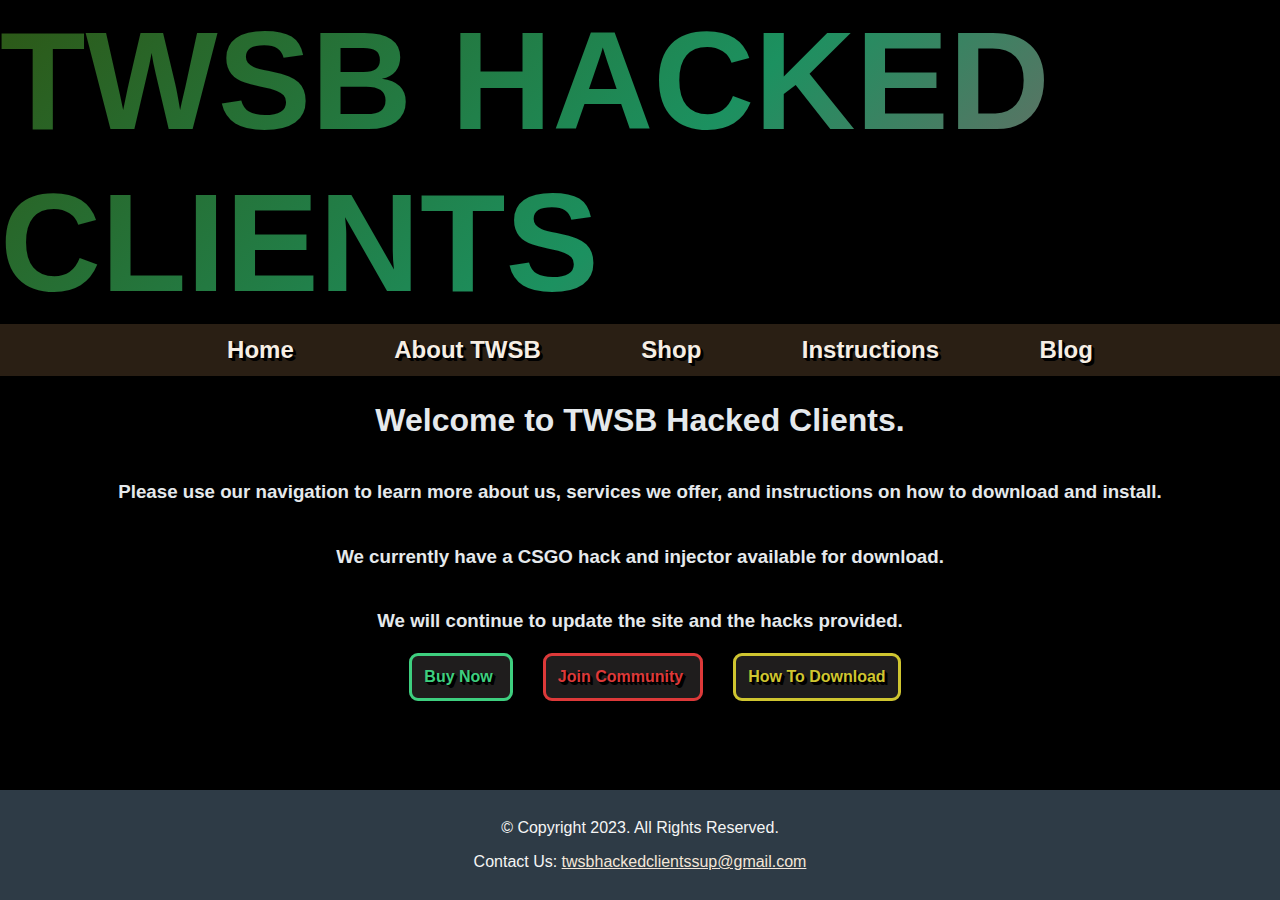
<file: index.html>
<!DOCTYPE html>
<!--
  Student Name: Aiden Marsh
  File Name: index.html week 6 project
  Date: 06/20/2023
  -->

  <html lang="en">

<head>
  <title>TWSB Hacked Clients</title>
  <meta charset="utf-8">
  <link rel="stylesheet" href="css/styles.css">
</head>

<body>
  <header>
    <div class="container">
      <div class="row">
        <div class="col-md-12 text-center">
          <h3 class="animate-charcter"><a href="index.html" title="TWSB Hacks Home Page">TWSB Hacked Clients</a></h3>
        </div>
      </div>
    </div>
  </header>

    <!-- NAV -->

    <nav class="extruded .extruded-hover">
      <ul>
        <li><a href="index.html" title="Home">Home</a></li>
        <li><a href="about.html" title="More About Us">About TWSB</a></li>
        <li><a href="shop.html" title="Shop">Shop</a></li>
        <li><a href="instructions.html" title="How to">Instructions</a></li>
        <li><a href="blog.html" title="Social Blog">Blog</a></li>
      </ul> 
    </nav>

<!-- Use the main area to add the main content to the webpage -->

    <main class="extruded .extruded-hover">
    <div id="center">
      <h1>Welcome to TWSB Hacked Clients.</h1>
      <br>
      <h3>Please use our navigation to learn more about us, services we offer, and instructions on how to download and install.</h3>
      <br>
      <h3>We currently have a CSGO hack and injector available for download.</h3>
      <br>
      <h3>We will continue to update the site and the hacks provided.</h3>
      <br>
      </div>
      <br>
    <a href="shop.html" target="_self" style="border-radius:9px;" class="indexmain" title="Buy Now">
    <span>Buy Now</span>
      </a>
      <a href="blog.html" target="_self" style="border-radius:9px;" class="indexmain2" title="Join Community">
     <span>Join Community</span>
     </a>
     <a href="instructions.html" target="_self" style="border-radius:9px;" class="indexmain3" title="How To Download">
      <span>How To Download</span>
      </a>
    </main>

<!-- Footer -->

    <footer>
      <p>&copy; Copyright 2023. All Rights Reserved.</p>
      <p>Contact Us: <a href="mailto:twsbhackedclientssup@gmail.com" title="TWSB Support Email">twsbhackedclientssup@gmail.com</a></p>
    </footer>
    
    </body>
  </html>
</file>
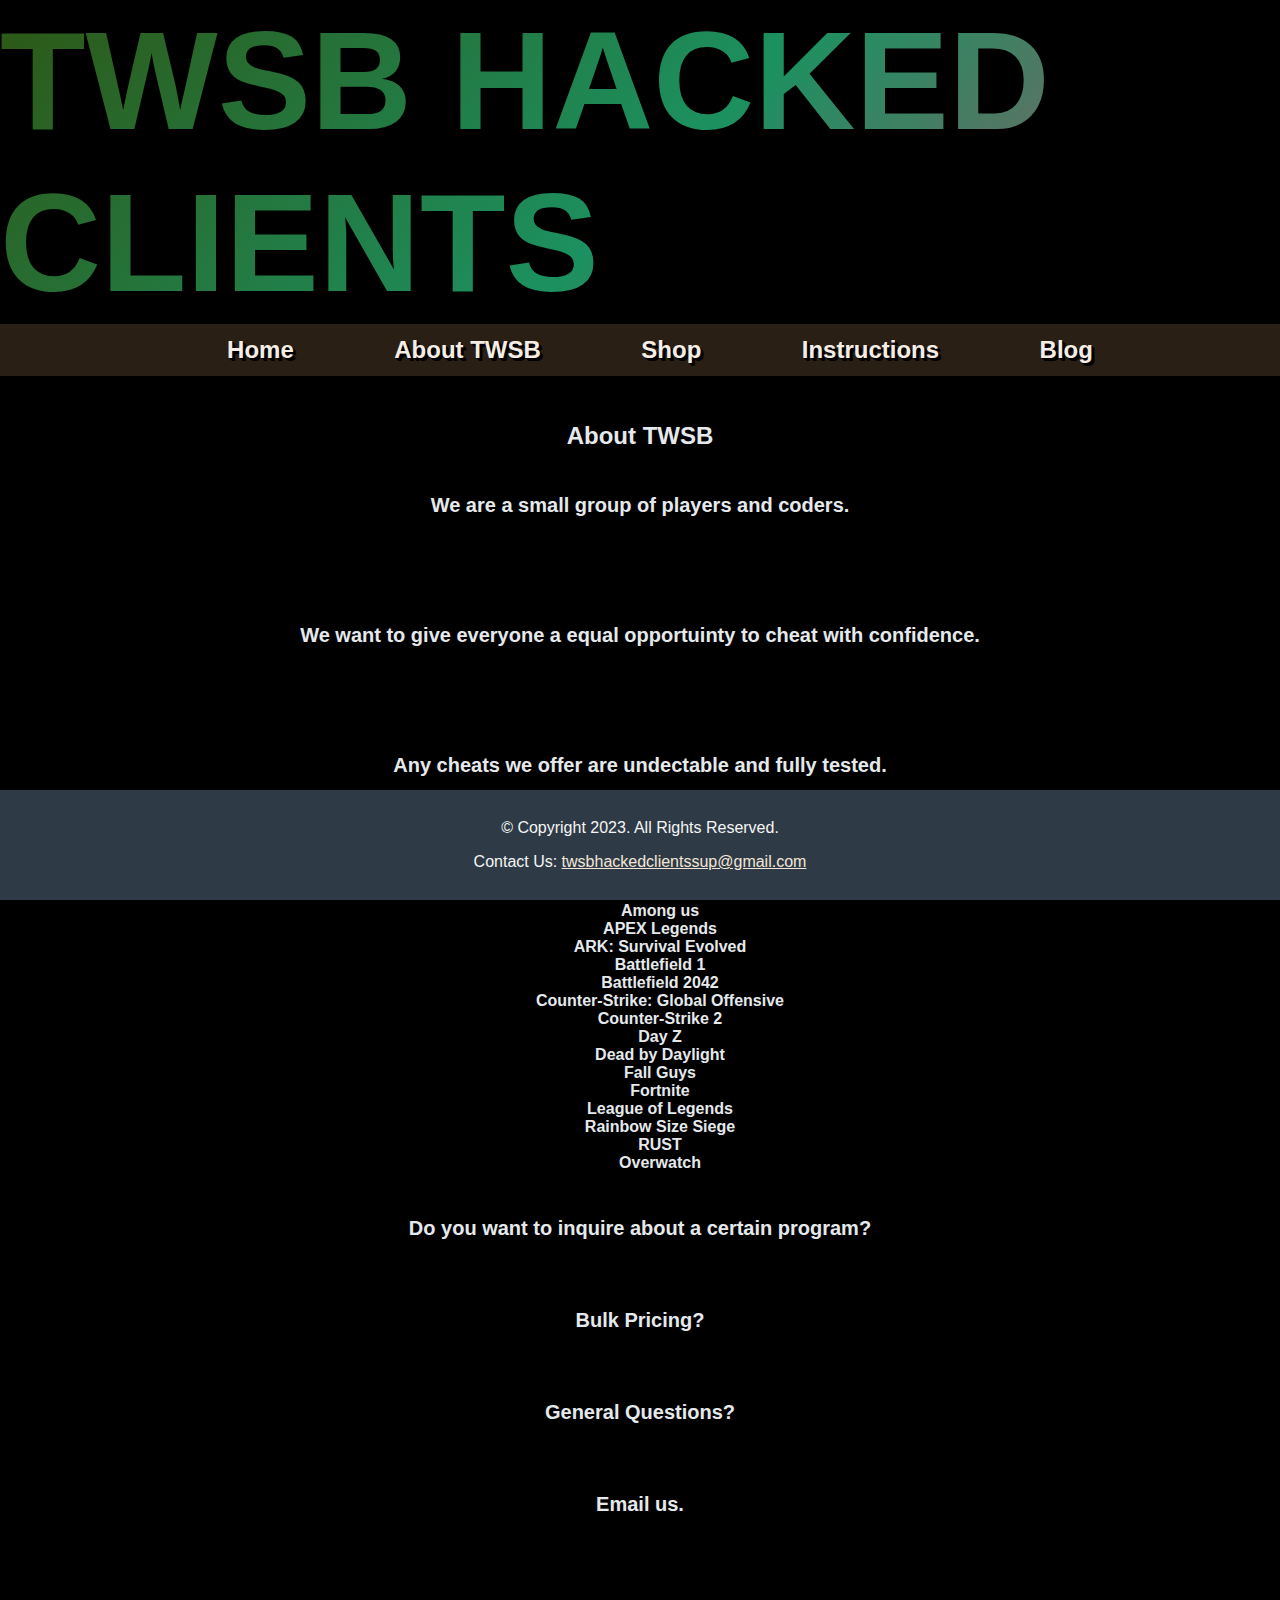
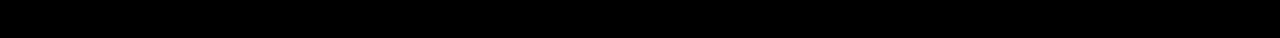
<file: about.html>
<!DOCTYPE html>
<!--
  Student Name: Aiden Marsh
  File Name: about.html week 6 project
  Date: 06/20/2023
  -->

  <html lang="en">
  
<head>
  <title>TWSB Hacked Clients</title>
  <meta charset="utf-8">
  <link rel="stylesheet" href="css/styles.css">
</head>

<body>
  <header>
    <div class="container">
      <div class="row">
        <div class="col-md-12 text-center">
          <h3 class="animate-charcter"><a href="index.html">TWSB Hacked Clients</a></h3>
        </div>
      </div>
    </div>
  </header>

    <!-- Nav -->

    <nav class="extruded .extruded-hover">
      <ul>
        <li><a href="index.html">Home</a></li>
        <li><a href="about.html">About TWSB</a></li>
        <li><a href="shop.html">Shop</a></li>
        <li><a href="instructions.html">Instructions</a></li>
        <li><a href="blog.html">Blog</a></li>
      </ul> 
    </nav>

<!-- Use the main area to add the main content to the webpage -->
    <main class="extruded .extruded-hover">
      <div id="abouttxt">
        <h2>About TWSB</h2>
          <p>We are a small group of players and coders.</p>
          <br>
          <p>We want to give everyone a equal opportuinty to cheat with confidence.</p> 
          <br>
          <p>Any cheats we offer are undectable and fully tested.</p> 
          <br>
      </div>

      <div id="aboutli">
          <h3>We will be expanding into games such as:</h3>
            <ul>
              <li>Among us</li>
              <li>APEX Legends</li>
              <li>ARK: Survival Evolved</li>
              <li>Battlefield 1</li>
              <li>Battlefield 2042</li>
              <li>Counter-Strike: Global Offensive</li>
              <li>Counter-Strike 2</li>
              <li>Day Z</li>
              <li>Dead by Daylight</li>
              <li>Fall Guys</li>
              <li>Fortnite</li>
              <li>League of Legends</li>
              <li>Rainbow Size Siege</li>
              <li>RUST</li>
              <li>Overwatch</li>

            </ul>
      </div>

              <p>Do you want to inquire about a certain program?</p>
              <p>Bulk Pricing?</p>
              <p>General Questions?</p>
              <p>Email us.</p>
    </main>


    <!-- footer -->
    <footer>
      <p>&copy; Copyright 2023. All Rights Reserved.</p>
      <p>Contact Us: <a href="mailto:twsbhackedclientssup@gmail.com" title="TWSB Support Email">twsbhackedclientssup@gmail.com</a></p>
    </footer>
    
    </body>
</html>
</file>
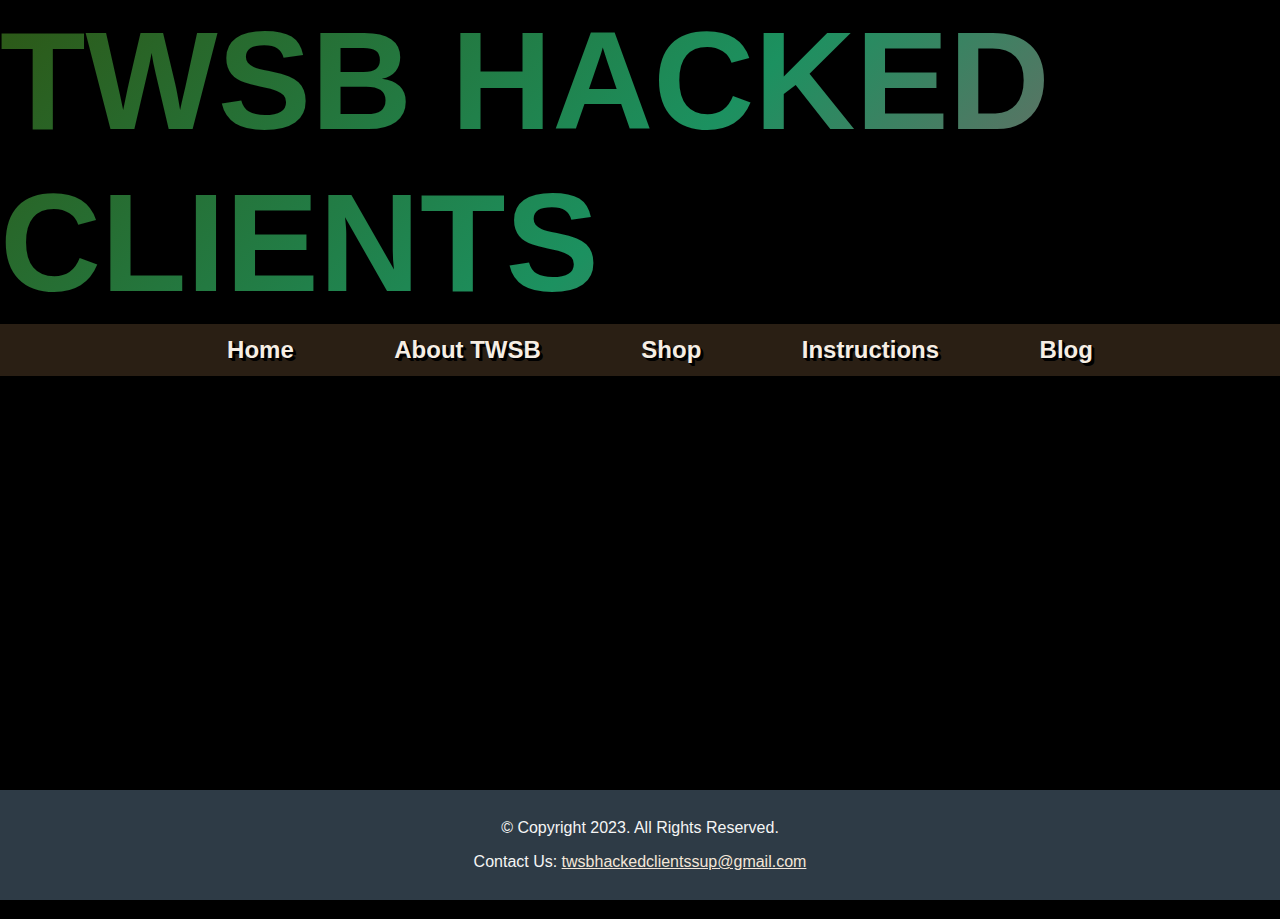
<file: blog.html>
<!DOCTYPE html>
<!--
  Student Name: Aiden Marsh
  File Name: blog.html week 6 project
  Date: 06/20/2023
  -->

  <html lang="en">

<head>
  <title>TWSB Hacked Clients</title>
  <meta charset="utf-8">
  <link rel="stylesheet" href="css/styles.css">
</head>

<body>
  <header>
    <div class="container">
      <div class="row">
        <div class="col-md-12 text-center">
          <h3 class="animate-charcter"><a href="index.html">TWSB Hacked Clients</a></h3>
        </div>
      </div>
    </div>
  </header>


    <!-- Nav -->

    <nav class="extruded .extruded-hover">
      <ul>
        <li><a href="index.html">Home</a></li>
        <li><a href="about.html">About TWSB</a></li>
        <li><a href="shop.html">Shop</a></li>
        <li><a href="instructions.html">Instructions</a></li>
        <li><a href="blog.html">Blog</a></li>
      </ul> 
    </nav>

    <!-- Membership form temp -->
    
    <iframe
      id="JotFormIFrame-231714615497158"
      title="Membership Form"
      onload="window.parent.scrollTo(0,0)"
      allow="geolocation; microphone; camera"
      src="https://form.jotform.com/231714615497158"
      style="min-width:100%;max-width:100%;height:539px;border:none;"
    >
    </iframe>
    <script>
    var ifr = document.getElementById("JotFormIFrame-231714615497158");
    if (ifr) {
      var src = ifr.src;
      var iframeParams = [];
      if (window.location.href && window.location.href.indexOf("?") > -1) {
        iframeParams = iframeParams.concat(window.location.href.substr(window.location.href.indexOf("?") + 1).split('&'));
      }
      if (src && src.indexOf("?") > -1) {
        iframeParams = iframeParams.concat(src.substr(src.indexOf("?") + 1).split("&"));
        src = src.substr(0, src.indexOf("?"))
      }
      iframeParams.push("isIframeEmbed=1");
      ifr.src = src + "?" + iframeParams.join('&');
    }
    window.handleIFrameMessage = function(e) {
      if (typeof e.data === 'object') { return; }
      var args = e.data.split(":");
      if (args.length > 2) { iframe = document.getElementById("JotFormIFrame-" + args[(args.length - 1)]); } else { iframe = document.getElementById("JotFormIFrame"); }
      if (!iframe) { return; }
      switch (args[0]) {
        case "scrollIntoView":
          iframe.scrollIntoView();
          break;
        case "setHeight":
          iframe.style.height = args[1] + "px";
          if (!isNaN(args[1]) && parseInt(iframe.style.minHeight) > parseInt(args[1])) {
            iframe.style.minHeight = args[1] + "px";
          }
          break;
        case "collapseErrorPage":
          if (iframe.clientHeight > window.innerHeight) {
            iframe.style.height = window.innerHeight + "px";
          }
          break;
        case "reloadPage":
          window.location.reload();
          break;
        case "loadScript":
          if( !window.isPermitted(e.origin, ['jotform.com', 'jotform.pro']) ) { break; }
          var src = args[1];
          if (args.length > 3) {
              src = args[1] + ':' + args[2];
          }
          var script = document.createElement('script');
          script.src = src;
          script.type = 'text/javascript';
          document.body.appendChild(script);
          break;
        case "exitFullscreen":
          if      (window.document.exitFullscreen)        window.document.exitFullscreen();
          else if (window.document.mozCancelFullScreen)   window.document.mozCancelFullScreen();
          else if (window.document.mozCancelFullscreen)   window.document.mozCancelFullScreen();
          else if (window.document.webkitExitFullscreen)  window.document.webkitExitFullscreen();
          else if (window.document.msExitFullscreen)      window.document.msExitFullscreen();
          break;
      }
      var isJotForm = (e.origin.indexOf("jotform") > -1) ? true : false;
      if(isJotForm && "contentWindow" in iframe && "postMessage" in iframe.contentWindow) {
        var urls = {"docurl":encodeURIComponent(document.URL),"referrer":encodeURIComponent(document.referrer)};
        iframe.contentWindow.postMessage(JSON.stringify({"type":"urls","value":urls}), "*");
      }
    };
    window.isPermitted = function(originUrl, whitelisted_domains) {
      var url = document.createElement('a');
      url.href = originUrl;
      var hostname = url.hostname;
      var result = false;
      if( typeof hostname !== 'undefined' ) {
        whitelisted_domains.forEach(function(element) {
            if( hostname.slice((-1 * element.length - 1)) === '.'.concat(element) ||  hostname === element ) {
                result = true;
            }
        });
        return result;
      }
    };
    if (window.addEventListener) {
      window.addEventListener("message", handleIFrameMessage, false);
    } else if (window.attachEvent) {
      window.attachEvent("onmessage", handleIFrameMessage);
    }
    </script>


<!-- Footer -->

    <footer>
      <p>&copy; Copyright 2023. All Rights Reserved.</p>
      <p>Contact Us: <a href="mailto:twsbhackedclientssup@gmail.com" title="TWSB Support Email">twsbhackedclientssup@gmail.com</a></p>
    </footer>
    
    </body>
  </html>
</file>
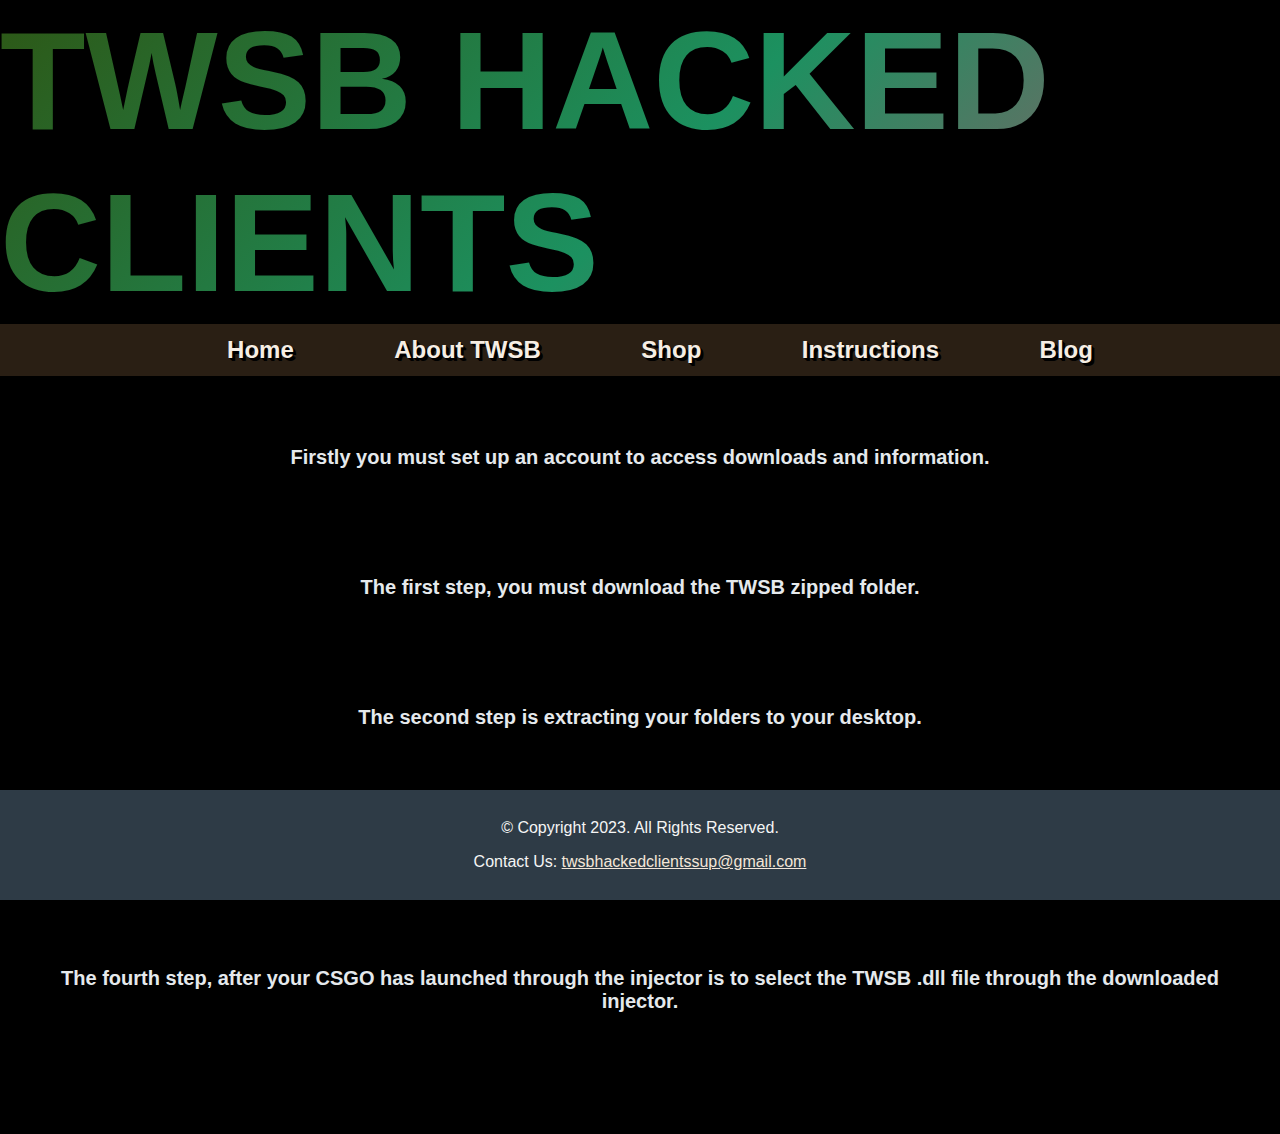
<file: instructions.html>
<!DOCTYPE html>
<!--
  Student Name: Aiden Marsh
  File Name: instructions.html week 6 project
  Date: 06/20/2023
  -->

  <html lang="en">

<head>
  <title>TWSB Hacked Clients</title>
  <meta charset="utf-8">
  <link rel="stylesheet" href="css/styles.css">
</head>

<body>
  <header>
    <div class="container">
      <div class="row">
        <div class="col-md-12 text-center">
          <h3 class="animate-charcter"><a href="index.html">TWSB Hacked Clients</a></h3>
        </div>
      </div>
    </div>
  </header>
  
    <!-- NAV -->
    <nav class="extruded .extruded-hover">
      <ul>
        <li><a href="index.html">Home</a></li>
        <li><a href="about.html">About TWSB</a></li>
        <li><a href="shop.html">Shop</a></li>
        <li><a href="instructions.html">Instructions</a></li>
        <li><a href="blog.html">Blog</a></li>
      </ul> 
    </nav>

<!-- Use the main area to add the main content to the webpage -->
    <main class="extruded .extruded-hover">
      <div id="instructionstxt">
       <p>Firstly you must set up an account to access downloads and information.</p>
       <br>
       <p>The first step, you must download the TWSB zipped folder.</p>
      <br>
       <p>The second step is extracting your folders to your desktop.</p>
       <br>
       <p>The third step is to launch the TWSB injector (with CSGO closed) to bypass VAC.</p>
       <br>
       <p>The fourth step, after your CSGO has launched through the injector is to select the TWSB .dll file through the downloaded injector.</p>
      </div>
    </main>
<!-- footer -->
    <footer>
      <p>&copy; Copyright 2023. All Rights Reserved.</p>
      <p>Contact Us: <a href="mailto:twsbhackedclientssup@gmail.com" title="TWSB Support Email">twsbhackedclientssup@gmail.com</a></p>
    </footer>
    
    </body>
  </html>
</file>
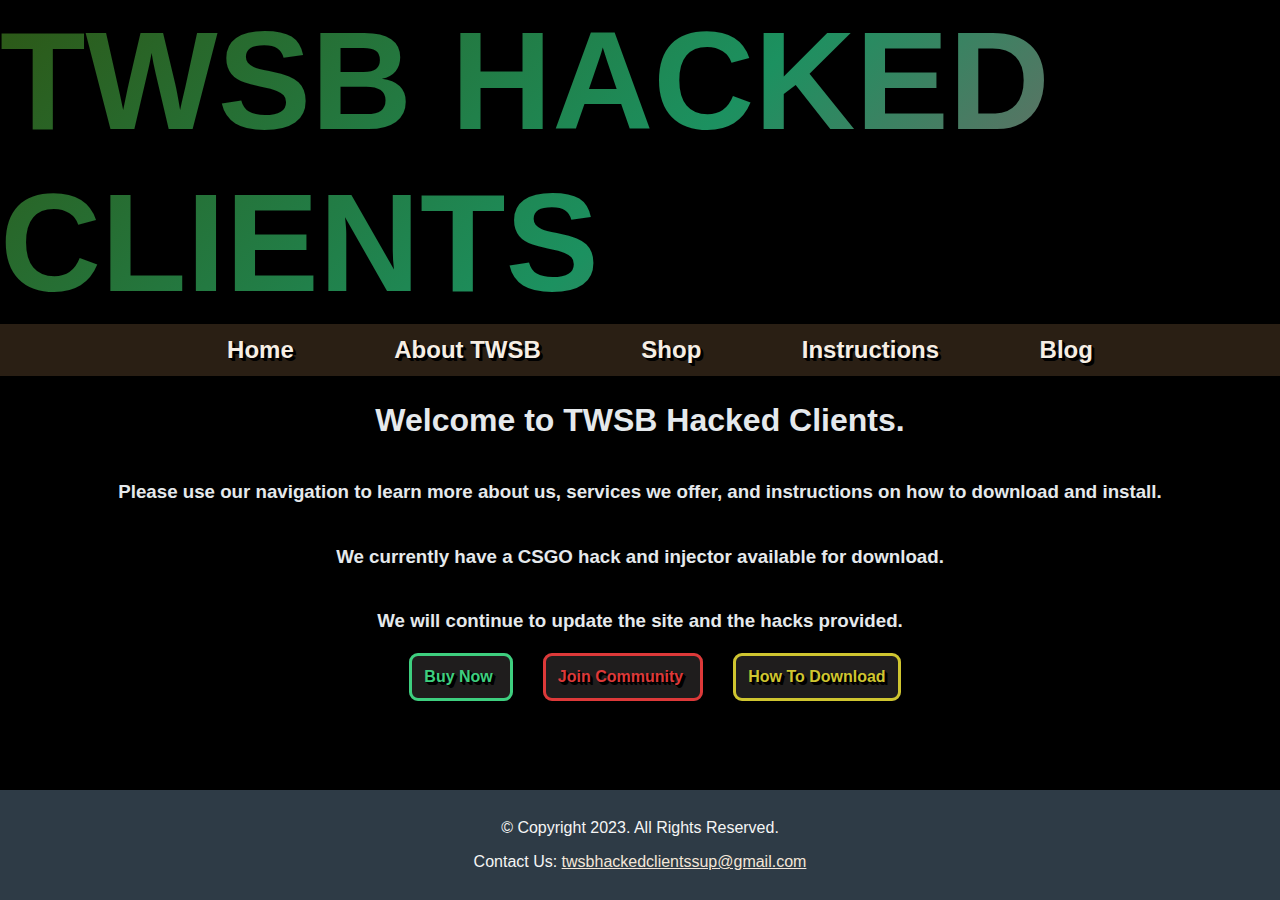
<file: template.html>
<!DOCTYPE html>
<!--
  Student Name: Aiden Marsh
  File Name: index.html week 6 project
  Date: 06/20/2023
  -->

  <html lang="en">

<head>
  <title>TWSB Hacked Clients</title>
  <meta charset="utf-8">
  <link rel="stylesheet" href="css/styles.css">
</head>

  <body>
    <header>
      <div class="container">
        <div class="row">
          <div class="col-md-12 text-center">
            <h3 class="animate-charcter"><a href="index.html">TWSB Hacked Clients</a></h3>
          </div>
        </div>
      </div>
    </header>

    <!-- NAV -->

    <nav class="extruded .extruded-hover">
      <ul>
        <li><a href="index.html">Home</a></li>
        <li><a href="about.html">About TWSB</a></li>
        <li><a href="shop.html">Shop</a></li>
        <li><a href="instructions.html">Instructions</a></li>
        <li><a href="blog.html">Blog</a></li>
      </ul> 
    </nav>
<!-- Use the main area to add the main content to the webpage -->

    <main class="extruded .extruded-hover">
    <div id="center">
      <h1>Welcome to TWSB Hacked Clients.</h1>
      <br>
      <h3>Please use our navigation to learn more about us, services we offer, and instructions on how to download and install.</h3>
      <br>
      <h3>We currently have a CSGO hack and injector available for download.</h3>
      <br>
      <h3>We will continue to update the site and the hacks provided.</h3>
      <br>
      </div>
      <br>
    <a href="shop.html" target="_self" style="border-radius:9px;" class="indexmain">
    <span>Buy Now</span>
      </a>
      <a href="blog.html" target="_self" style="border-radius:9px;" class="indexmain2">
     <span>Join Community</span>
     </a>
     <a href="instructions.html" target="_self" style="border-radius:9px;" class="indexmain3">
      <span>How To Download</span>
      </a>
    </main>

    
<!-- Footer -->

    <footer>
      <p>&copy; Copyright 2023. All Rights Reserved.</p>
      <p>Contact Us: <a href="mailto:twsbhackedclientssup@gmail.com">twsbhackedclientssup@gmail.com</a></p>
    </footer>
    
    </body>
  </html>
</file>
<file: css/styles.css>
/*
Name: Aiden Marsh
Date: 06/20/2023
File: TWSB
*/
/* CSS Reset */
body, header, nav, main, footer, img, h1, h3 {
    margin: 0;
    padding: 0;
    border: 0;
}

/* Style rules for body and images */

@import url('https://fonts.googleapis.com/css?family=Source+Code+Pro:200');

body  {
    background-color: #000000;
    display: block;
    font-family:'Gill Sans', 'Gill Sans MT', Calibri, 'Trebuchet MS', sans-serif;
    background-image: url('https://images.pexels.com/photos/8956453/pexels-photo-8956453.jpeg');
    background-size:cover;
        -webkit-animation: slidein 100s;
        animation: slidein 100s;

        -webkit-animation-fill-mode: forwards;
        animation-fill-mode: forwards;

        -webkit-animation-iteration-count: infinite;
        animation-iteration-count: infinite;

        -webkit-animation-direction: alternate;
        animation-direction: alternate;              
}

@-webkit-keyframes slidein {
from {background-position: top; background-size:3000px; }
to {background-position: -100px 0px;background-size:2750px;}
}

@keyframes slidein {
from {background-position: top;background-size:3000px; }
to {background-position: -100px 0px;background-size:2750px;}

}

img {
    max-width: 100%;
    height: auto;
    display: inline-block;
    height: 400px;
    width: 2000px;
    top: 0%;
}

a {
    cursor: pointer;
    text-decoration: underline;
}

header {
    background-image: url('https://images.pexels.com/photos/1072179/pexels-photo-1072179.jpeg?auto=compress&cs=tinysrgb&w=1260&h=750&dpr=1');
    position: relative;
}




/* Style rules for navigation area */

nav {
    background-color: #2a1f14;
    background-image: url('https://i.ibb.co/kKtsGdY/header-img.png');
    position: inherit;
    background-size:cover;
        -webkit-animation: slidein 100s;
        animation: slidein 100s;

        -webkit-animation-fill-mode: forwards;
        animation-fill-mode: forwards;

        -webkit-animation-iteration-count: infinite;
        animation-iteration-count: infinite;

        -webkit-animation-direction: alternate;
        animation-direction: alternate;              
}

@-webkit-keyframes slidein {
from {background-position: top; background-size:3000px; }
to {background-position: -100px 0px;background-size:2750px;}
}

@keyframes slidein {
from {background-position: top;background-size:3000px; }
to {background-position: -100px 0px;background-size:2750px;}

}

nav ul {
    list-style-type: none;
    margin: 0;
    text-align: center;
}

nav li {
    display: inline-block;
    font-size: 1.5em;
    font-family: Geneva, Arial, sans-serif;
    font-weight: bold;
}

nav li a {
    display: block;
    color: #f6eee4;
    padding-top: 0.5em;
    padding-bottom: 0.5em;
    padding-right: 2em;
    padding-left: 2em;
    text-decoration: none;
}

/* Style rules for main content */

main {
    padding: 2%;
    font-family: Verdana, Airla, sans-serif;
    padding-bottom: 6%;
    text-align: center;
}

main p {
    font-size: 1.25em;
    padding: 2%;
}

main h3 {
    padding-top: 2%;
}

main ul {
    list-style-type: none;
}

/* main classes and IDs */

.link {
    color: #4d3319;
    text-decoration: none;
    font-weight: bold;
    font-style: italic;
}
.shopimg {
    
    height: auto;
    max-width: 750px;
    position: relative;
}

.shoplist {
    list-style-type: none;
    padding: 0;
    margin: 0;
  }

  .shoplist li {
    display: inline-block;
    position: relative;
    margin-right: 80px; /*adjust the spacing between images */
  }

  .level1,
  .level2,
  .level3 {
    width: 300px;
    height: 300px;
  }

  .feature-list {
    list-style-type: none;
    padding: 0;
    margin: 0;
    line-height: 1.5;
    letter-spacing: 3px;
    word-spacing: 6px;
  }

  .feature-list li {
    margin-bottom: 10px;
  }

  .feature-list li:before {
    content: "•";
    color: #ff7f50;
    display: inline-block;
    width: 2em;
    margin-left: -1em;
  }

  /* skeuomorphic buttons */

  .payment-link {
    position: absolute;
    top: 50%;
    left: 50%;
    transform: translate(-50%, -50%);
    background-color: hsla(135, 84%, 54%, 0.7);
    padding: 10px;
    text-align: center;
    text-decoration: none;
    font-weight: bold;
    border-radius: 5px;
    transition: background-color 0.3s ease;
    border: 2px solid #0c960c;
    border-radius: 5px;
    color: #c21616;
    box-shadow: 0px 2px 2px rgba(0, 0, 0, 0.2), 0px -2px 2px rgba(255, 255, 255, 0.5) inset, 0 2px 2px rgba(255, 255, 255, 0.8) inset;
    background: linear-gradient(#1D1, #0ebc0e);
    text-shadow: 1px -1px #815d5d;
    letter-spacing: 1px;
  }

  .payment-link:hover {
    background-color: hsl(135, 84%, 54%);
    color: #fff;
    box-shadow: 0px 2px 2px rgba(0, 0, 0, 0.1), 0px -2px 2px rgba(255, 255, 255, 0.25) inset, 0 2px 2px rgba(255, 255, 255, 0.4) inset;
  background: #0ebc0e;
  background: linear-gradient(#0ebc0e, #0c960c);
  border-color: #064f06;
  }

  .payment-link:active {
    margin-top: 2px;
    margin-bottom: -2px;
    box-shadow: 0px 2px 2px rgba(63, 63, 63, 0.1), 0px -2px 2px rgba(255, 255, 255, 0.25) inset, 0 2px 2px rgba(255, 255, 255, 0.4) inset;
    background: #0c960c;
    background: linear-gradient(#0c960c, #0ebc0e);
  }

  .payment-text {
    position: absolute;
    top: 5px; /* Adjust the vertical positioning */
    left: 50%;
    transform: translateX(-50%);
    color: rgba(245, 238, 238, 0.986);
    font-weight: bold;
  }


.action {
    font-size: 1.75em;
    font-weight: bold;
    text-align: center;
}

#selector {
    text-align: center;
}

#firstp, #secondp {
    text-align: center;
    font-weight: bold;
    color:#cfcbcb;
    text-decoration: none;
}

#abouttxt {
    text-align: center;
    text-decoration: none;
    
}

#aboutli {
    text-align: center;
    list-style-type: none;
    text-decoration: none;
}

#shoptxt {
    text-align: center;
    text-decoration: none;
}

#instructionstxt {
    text-align: center;
    text-decoration: none;
    
}

.indexmain {
    text-decoration: none;
    color: rgb(62, 207, 127);
    padding: 1%;
    border-color: red 1px;
    border: solid;
    display: inline;
    background-color: rgb(31, 29, 29);
    margin-left: 30px;
    
}

.indexmain2 {
    text-decoration: none;
    color: rgb(221, 57, 57);
    padding: 1%;
    border-color: red 1px;
    border: solid;
    display: inline;
    background-color: rgb(31, 29, 29);
    margin-left: 30px;
    
}

.indexmain3 {
    text-decoration: none;
    color: rgb(207, 197, 48);
    padding: 1%;
    border-color: red 1px;
    border: solid;
    display: inline;
    background-color: rgb(31, 29, 29);
    margin-left: 30px;

    
}

/* Style rules for footer content */
footer {
    text-align: center;
    font-size: 1em;
    background-color: #2e3b46;
    padding: 1% 0% 1% 0%;
    color: whitesmoke;
    text-decoration: relative;
    bottom: 0%;
    position: fixed;
    width: 100%; 
}

footer a {
    color: #f3e6d8;
    text-decoration: underline;
}

footer a:hover {
    text-decoration: none;
    color: whitesmoke;
}

/* text shadow */

.extruded {
    color: #e5e9ec;
    font-family: proxima-nova-1, proxima-nova-2, 'Helvetica Neue', Arial, sans-serif; /* the original site doesn't use the @font-face attribute */
    font-size: auto;
    font-weight: bold;
    text-shadow: #000 1px 1px, #000 2px 2px, #000 3px 3px;
    position: relative;
    -moz-transition: all 0.3s ease-out; /* FF3.7+ */
       -o-transition: all 0.3s ease-out; /* Opera 10.5 */
  -webkit-transition: all 0.3s ease-out; /* Saf3.2+, Chrome */
          transition: all 0.3s ease-out;
  }
  
  .extruded-hover {
    color: #e63333b9;
    text-shadow: rgb(39, 43, 49) 1px 1px, rgb(21, 22, 24) 2px 2px, rgb(16, 17, 19) 3px 3px, rgb(32, 32, 32) 4px 4px, rgb(37, 37, 37) 5px 5px, rgb(56, 56, 58) 6px 6px;
    left: -6px;
    top: -6px;
  }

/* testing*/

.animate-charcter {
   text-transform: uppercase;
  background-image: linear-gradient(
    -225deg,
    #2d5715 0%,
    #1c9160 29%,
    #e2326d 67%,
    #e4a42c 100%
  );
  background-size: auto auto;
  background-clip: border-box;
  background-size: 200% auto;
  color: #fff;
  background-clip: text;
  text-fill-color: transparent;
  -webkit-background-clip: text;
  -webkit-text-fill-color: transparent;
  animation: textclip 2s linear infinite;
  display: inline-block;
      font-size: 140px;
    
}

@keyframes textclip {
  to {
    background-position: 200% center;
  }
}
</file>
